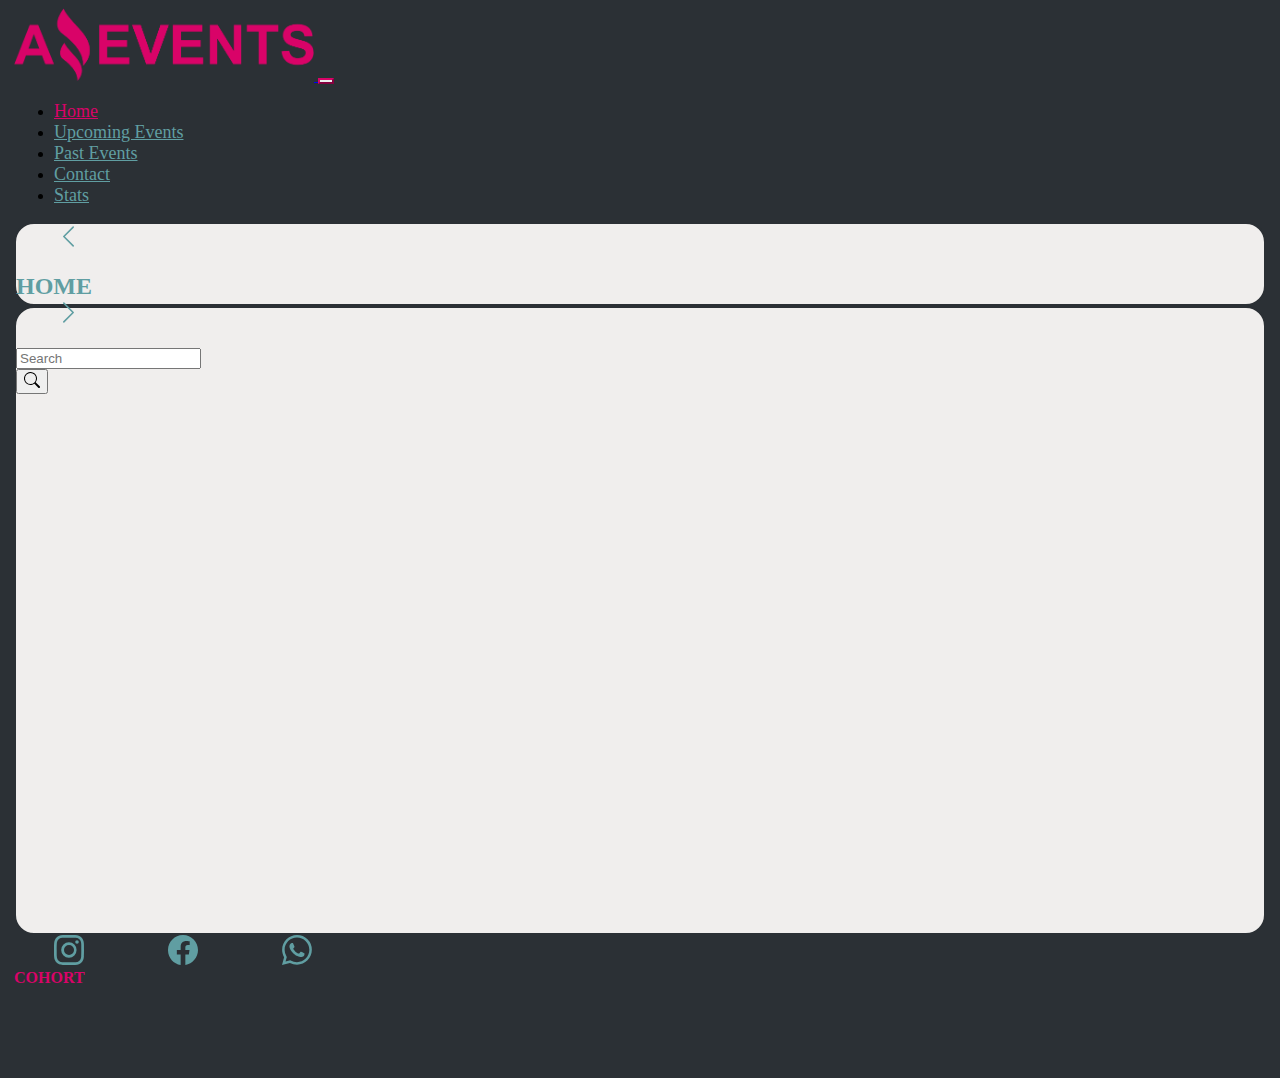
<file: index.html>
<!DOCTYPE html>
<html lang="en">
<head>
    <meta charset="UTF-8">
    <meta http-equiv="X-UA-Compatible" content="IE=edge">
    <meta name="viewport" content="width=device-width, initial-scale=1.0">
    <link rel="icon" type="image/x-icon" href="./assets/Logo_favicon.png">

    <link href="https://cdn.jsdelivr.net/npm/bootstrap@5.3.0-alpha1/dist/css/bootstrap.min.css" rel="stylesheet" integrity="sha384-GLhlTQ8iRABdZLl6O3oVMWSktQOp6b7In1Zl3/Jr59b6EGGoI1aFkw7cmDA6j6gD" crossorigin="anonymous">
    <link rel="stylesheet" href="./assets/style.css"> 
    <title>Amazing Events | Home</title>
</head>
<body>
    <header>
          <nav class="navbar navbar-expand-lg bg-body-tertiary navbar bg-dark " data-bs-theme="dark">
            <div class="container-fluid">
              <a class="navbar-brand" href="#">
                <img src="./assets/Logo_Amazing_Events.png" alt="logo amazing events" width="300"  class="d-inline-block align-text-top">
              </a>
              <button class="navbar-toggler" type="button" data-bs-toggle="collapse" data-bs-target="#navbarNav" aria-controls="navbarNav" aria-expanded="false" aria-label="Toggle navigation">
                <span class="navbar-toggler-icon"></span>
              </button>
              <div class="collapse navbar-collapse" id="navbarNav">
                <ul class="navbar-nav ms-auto text-end">
                  <li class="nav-item">
                    <a class="nav-link active" aria-current="page" href="#">Home</a>
                  </li>
                  <li class="nav-item">
                    <a class="nav-link" href="./upcomingevents.html">Upcoming Events</a>
                  </li>
                  <li class="nav-item">
                    <a class="nav-link" href="./pastevents.html">Past Events</a>
                  </li>
                  <li class="nav-item">
                    <a class="nav-link" href="./contact.html">Contact</a>
                  </li>
                  <li class="nav-item">
                    <a class="nav-link" href="./stats.html">Stats</a>
                  </li>
                </ul>
              </div> 
            </div>
          </nav>
          <div class="banner d-flex justify-content-between  align-items-center">
            <a class="flechas" href="./stats.html">
              <svg xmlns="http://www.w3.org/2000/svg" width="25" height="25" fill="currentColor" class="bi bi-chevron-left" viewBox="0 0 16 16">
                <path fill-rule="evenodd" d="M11.354 1.646a.5.5 0 0 1 0 .708L5.707 8l5.647 5.646a.5.5 0 0 1-.708.708l-6-6a.5.5 0 0 1 0-.708l6-6a.5.5 0 0 1 .708 0z"/>
              </svg>
            </a>
              <h2 class="text-center">HOME</h2>
            <a class="flechas" href="./upcomingevents.html">
              <svg xmlns="http://www.w3.org/2000/svg" width="25" height="25" fill="currentColor" class="bi bi-chevron-right" viewBox="0 0 16 16">
                <path fill-rule="evenodd" d="M4.646 1.646a.5.5 0 0 1 .708 0l6 6a.5.5 0 0 1 0 .708l-6 6a.5.5 0 0 1-.708-.708L10.293 8 4.646 2.354a.5.5 0 0 1 0-.708z"/>
              </svg>
            </a>
          </div>  
    </header>
    <main>
      <div class="principal container-fluid">
        <form  class=" d-flex justify-content-center align-items-center flex-wrap" action="#" id="botonSearch">
          <div class="contenedorCheckbox">

          </div>
          
          <div>
            <label for="search" class="visually-hidden"></label>
            <input type="text" class="form-control" id="search" placeholder="Search">
          </div>
          <div>
            <button  type="submit" class="btn btn-primary ms-2" >
              <svg xmlns="http://www.w3.org/2000/svg" width="16" height="16" fill="currentColor" class="bi bi-search" viewBox="0 0 16 16">
                <path d="M11.742 10.344a6.5 6.5 0 1 0-1.397 1.398h-.001c.03.04.062.078.098.115l3.85 3.85a1 1 0 0 0 1.415-1.414l-3.85-3.85a1.007 1.007 0 0 0-.115-.1zM12 6.5a5.5 5.5 0 1 1-11 0 5.5 5.5 0 0 1 11 0z"/>
              </svg>
            </button>
          </div>
        </form>
        <div class=" d-flex justify-content-center flex-wrap eventsCards">
 
        </div>
       
      </div>

    </main>
    <footer class="container-fluid ">
        <div class="row footerrow">
            <div class="col-md-6 col-sm-12 d-flex align-items-center justify-content-center">
                <svg xmlns="http://www.w3.org/2000/svg" width="30" height="30" fill="#609EA2" class="bi bi-instagram" viewBox="0 0 16 16" >
                    <path d="M8 0C5.829 0 5.556.01 4.703.048 3.85.088 3.269.222 2.76.42a3.917 3.917 0 0 0-1.417.923A3.927 3.927 0 0 0 .42 2.76C.222 3.268.087 3.85.048 4.7.01 5.555 0 5.827 0 8.001c0 2.172.01 2.444.048 3.297.04.852.174 1.433.372 1.942.205.526.478.972.923 1.417.444.445.89.719 1.416.923.51.198 1.09.333 1.942.372C5.555 15.99 5.827 16 8 16s2.444-.01 3.298-.048c.851-.04 1.434-.174 1.943-.372a3.916 3.916 0 0 0 1.416-.923c.445-.445.718-.891.923-1.417.197-.509.332-1.09.372-1.942C15.99 10.445 16 10.173 16 8s-.01-2.445-.048-3.299c-.04-.851-.175-1.433-.372-1.941a3.926 3.926 0 0 0-.923-1.417A3.911 3.911 0 0 0 13.24.42c-.51-.198-1.092-.333-1.943-.372C10.443.01 10.172 0 7.998 0h.003zm-.717 1.442h.718c2.136 0 2.389.007 3.232.046.78.035 1.204.166 1.486.275.373.145.64.319.92.599.28.28.453.546.598.92.11.281.24.705.275 1.485.039.843.047 1.096.047 3.231s-.008 2.389-.047 3.232c-.035.78-.166 1.203-.275 1.485a2.47 2.47 0 0 1-.599.919c-.28.28-.546.453-.92.598-.28.11-.704.24-1.485.276-.843.038-1.096.047-3.232.047s-2.39-.009-3.233-.047c-.78-.036-1.203-.166-1.485-.276a2.478 2.478 0 0 1-.92-.598 2.48 2.48 0 0 1-.6-.92c-.109-.281-.24-.705-.275-1.485-.038-.843-.046-1.096-.046-3.233 0-2.136.008-2.388.046-3.231.036-.78.166-1.204.276-1.486.145-.373.319-.64.599-.92.28-.28.546-.453.92-.598.282-.11.705-.24 1.485-.276.738-.034 1.024-.044 2.515-.045v.002zm4.988 1.328a.96.96 0 1 0 0 1.92.96.96 0 0 0 0-1.92zm-4.27 1.122a4.109 4.109 0 1 0 0 8.217 4.109 4.109 0 0 0 0-8.217zm0 1.441a2.667 2.667 0 1 1 0 5.334 2.667 2.667 0 0 1 0-5.334z"/>
                </svg>
                <svg xmlns="http://www.w3.org/2000/svg" width="30" height="30" fill="#609EA2" class="bi bi-facebook" viewBox="0 0 16 16">
                    <path d="M16 8.049c0-4.446-3.582-8.05-8-8.05C3.58 0-.002 3.603-.002 8.05c0 4.017 2.926 7.347 6.75 7.951v-5.625h-2.03V8.05H6.75V6.275c0-2.017 1.195-3.131 3.022-3.131.876 0 1.791.157 1.791.157v1.98h-1.009c-.993 0-1.303.621-1.303 1.258v1.51h2.218l-.354 2.326H9.25V16c3.824-.604 6.75-3.934 6.75-7.951z"/>
                </svg>
                <svg xmlns="http://www.w3.org/2000/svg" width="30" height="30" fill="#609EA2" class="bi bi-whatsapp" viewBox="0 0 16 16">
                    <path d="M13.601 2.326A7.854 7.854 0 0 0 7.994 0C3.627 0 .068 3.558.064 7.926c0 1.399.366 2.76 1.057 3.965L0 16l4.204-1.102a7.933 7.933 0 0 0 3.79.965h.004c4.368 0 7.926-3.558 7.93-7.93A7.898 7.898 0 0 0 13.6 2.326zM7.994 14.521a6.573 6.573 0 0 1-3.356-.92l-.24-.144-2.494.654.666-2.433-.156-.251a6.56 6.56 0 0 1-1.007-3.505c0-3.626 2.957-6.584 6.591-6.584a6.56 6.56 0 0 1 4.66 1.931 6.557 6.557 0 0 1 1.928 4.66c-.004 3.639-2.961 6.592-6.592 6.592zm3.615-4.934c-.197-.099-1.17-.578-1.353-.646-.182-.065-.315-.099-.445.099-.133.197-.513.646-.627.775-.114.133-.232.148-.43.05-.197-.1-.836-.308-1.592-.985-.59-.525-.985-1.175-1.103-1.372-.114-.198-.011-.304.088-.403.087-.088.197-.232.296-.346.1-.114.133-.198.198-.33.065-.134.034-.248-.015-.347-.05-.099-.445-1.076-.612-1.47-.16-.389-.323-.335-.445-.34-.114-.007-.247-.007-.38-.007a.729.729 0 0 0-.529.247c-.182.198-.691.677-.691 1.654 0 .977.71 1.916.81 2.049.098.133 1.394 2.132 3.383 2.992.47.205.84.326 1.129.418.475.152.904.129 1.246.08.38-.058 1.171-.48 1.338-.943.164-.464.164-.86.114-.943-.049-.084-.182-.133-.38-.232z"/>
                </svg>
            </div>
            <div class="col-md-6 col-sm-12 d-flex align-items-center justify-content-center">
                <h4>COHORT</h4>
            </div>
        </div>
       
    </footer>
    


    <script src="./assets/js/data.js"></script>
    <script src="./assets/js/main.js"></script>
    <script src="https://cdn.jsdelivr.net/npm/bootstrap@5.3.0-alpha1/dist/js/bootstrap.bundle.min.js" integrity="sha384-w76AqPfDkMBDXo30jS1Sgez6pr3x5MlQ1ZAGC+nuZB+EYdgRZgiwxhTBTkF7CXvN" crossorigin="anonymous"></script>
</body>
</html>
</file>
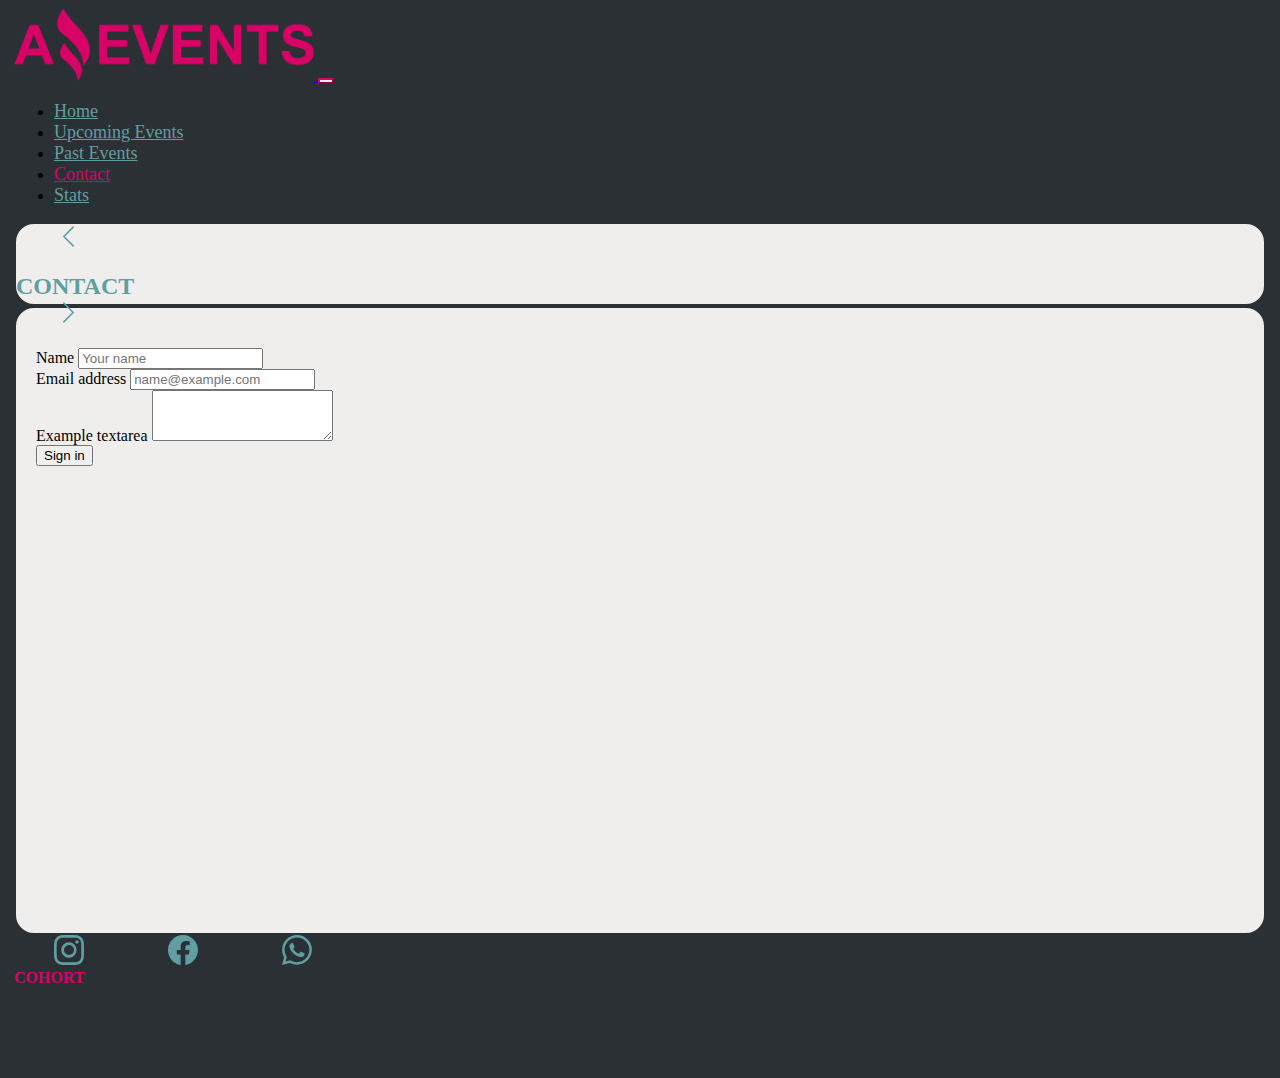
<file: contact.html>
<!DOCTYPE html>
<html lang="en">
<head>
    <meta charset="UTF-8">
    <meta http-equiv="X-UA-Compatible" content="IE=edge">
    <meta name="viewport" content="width=device-width, initial-scale=1.0">
    <link rel="icon" type="image/x-icon" href="./assets/Logo_favicon.png">

    <link href="https://cdn.jsdelivr.net/npm/bootstrap@5.3.0-alpha1/dist/css/bootstrap.min.css" rel="stylesheet" integrity="sha384-GLhlTQ8iRABdZLl6O3oVMWSktQOp6b7In1Zl3/Jr59b6EGGoI1aFkw7cmDA6j6gD" crossorigin="anonymous">
    <link rel="stylesheet" href="./assets/style.css"> 
    <title>Amazing Events | Contact</title>
</head>
<body>
    <header>
          <nav class="navbar navbar-expand-lg bg-body-tertiary navbar bg-dark " data-bs-theme="dark">
            <div class="container-fluid">
              <a class="navbar-brand" href="#">
                <img src="./assets/Logo_Amazing_Events.png" alt="logo amazing events" width="300"  class="d-inline-block align-text-top">
              </a>
              <button class="navbar-toggler" type="button" data-bs-toggle="collapse" data-bs-target="#navbarNav" aria-controls="navbarNav" aria-expanded="false" aria-label="Toggle navigation">
                <span class="navbar-toggler-icon"></span>
              </button>
              <div class="collapse navbar-collapse" id="navbarNav">
                <ul class="navbar-nav ms-auto text-end">
                  <li class="nav-item">
                    <a class="nav-link"  href="./index.html">Home</a>
                  </li>
                  <li class="nav-item">
                    <a class="nav-link" href="./upcomingevents.html">Upcoming Events</a>
                  </li>
                  <li class="nav-item">
                    <a class="nav-link" href="./pastevents.html">Past Events</a>
                  </li>
                  <li class="nav-item">
                    <a class="nav-link active" aria-current="page" href="#">Contact</a>
                  </li>
                  <li class="nav-item">
                    <a class="nav-link" href="./stats.html">Stats</a>
                  </li>
                </ul>
              </div> 
            </div>
          </nav>
          <div class="banner d-flex justify-content-between  align-items-center">
            <a class="flechas" href="./pastevents.html">
              <svg xmlns="http://www.w3.org/2000/svg" width="25" height="25" fill="currentColor" class="bi bi-chevron-left" viewBox="0 0 16 16">
                <path fill-rule="evenodd" d="M11.354 1.646a.5.5 0 0 1 0 .708L5.707 8l5.647 5.646a.5.5 0 0 1-.708.708l-6-6a.5.5 0 0 1 0-.708l6-6a.5.5 0 0 1 .708 0z"/>
              </svg>
            </a>
              <h2 class="text-center">CONTACT</h2>
            <a class="flechas" href="./stats.html">
              <svg xmlns="http://www.w3.org/2000/svg" width="25" height="25" fill="currentColor" class="bi bi-chevron-right" viewBox="0 0 16 16">
                <path fill-rule="evenodd" d="M4.646 1.646a.5.5 0 0 1 .708 0l6 6a.5.5 0 0 1 0 .708l-6 6a.5.5 0 0 1-.708-.708L10.293 8 4.646 2.354a.5.5 0 0 1 0-.708z"/>
              </svg>
            </a>
          </div>  
    </header>
    <main>
        <div class="principal container-fluid d-flex justify-content-center align-items-start">
            <form class="row g-3 contactform">
                <div>
                    <label for="exampleFormControlInput1" class="form-label">Name</label>
                    <input type="text" class="form-control" id="exampleFormControlInput1" placeholder="Your name">
                </div>
                <div>
                    <label for="exampleFormControlInput2" class="form-label">Email address</label>
                    <input type="email" class="form-control" id="exampleFormControlInput2" placeholder="name@example.com">
                </div>
                <div>
                    <label for="exampleFormControlTextarea1" class="form-label">Example textarea</label>
                    <textarea class="form-control" id="exampleFormControlTextarea1" rows="3"></textarea>
                </div>
                <div class="col-12">
                  <button type="submit" class="btn btn-primary">Sign in</button>
                </div>
            </form>
        </div>
    </main>
    <footer class="container-fluid ">
        <div class="row footerrow">
            <div class="col-md-6 col-sm-12 d-flex align-items-center justify-content-center">
                <svg xmlns="http://www.w3.org/2000/svg" width="30" height="30" fill="#609EA2" class="bi bi-instagram" viewBox="0 0 16 16" >
                    <path d="M8 0C5.829 0 5.556.01 4.703.048 3.85.088 3.269.222 2.76.42a3.917 3.917 0 0 0-1.417.923A3.927 3.927 0 0 0 .42 2.76C.222 3.268.087 3.85.048 4.7.01 5.555 0 5.827 0 8.001c0 2.172.01 2.444.048 3.297.04.852.174 1.433.372 1.942.205.526.478.972.923 1.417.444.445.89.719 1.416.923.51.198 1.09.333 1.942.372C5.555 15.99 5.827 16 8 16s2.444-.01 3.298-.048c.851-.04 1.434-.174 1.943-.372a3.916 3.916 0 0 0 1.416-.923c.445-.445.718-.891.923-1.417.197-.509.332-1.09.372-1.942C15.99 10.445 16 10.173 16 8s-.01-2.445-.048-3.299c-.04-.851-.175-1.433-.372-1.941a3.926 3.926 0 0 0-.923-1.417A3.911 3.911 0 0 0 13.24.42c-.51-.198-1.092-.333-1.943-.372C10.443.01 10.172 0 7.998 0h.003zm-.717 1.442h.718c2.136 0 2.389.007 3.232.046.78.035 1.204.166 1.486.275.373.145.64.319.92.599.28.28.453.546.598.92.11.281.24.705.275 1.485.039.843.047 1.096.047 3.231s-.008 2.389-.047 3.232c-.035.78-.166 1.203-.275 1.485a2.47 2.47 0 0 1-.599.919c-.28.28-.546.453-.92.598-.28.11-.704.24-1.485.276-.843.038-1.096.047-3.232.047s-2.39-.009-3.233-.047c-.78-.036-1.203-.166-1.485-.276a2.478 2.478 0 0 1-.92-.598 2.48 2.48 0 0 1-.6-.92c-.109-.281-.24-.705-.275-1.485-.038-.843-.046-1.096-.046-3.233 0-2.136.008-2.388.046-3.231.036-.78.166-1.204.276-1.486.145-.373.319-.64.599-.92.28-.28.546-.453.92-.598.282-.11.705-.24 1.485-.276.738-.034 1.024-.044 2.515-.045v.002zm4.988 1.328a.96.96 0 1 0 0 1.92.96.96 0 0 0 0-1.92zm-4.27 1.122a4.109 4.109 0 1 0 0 8.217 4.109 4.109 0 0 0 0-8.217zm0 1.441a2.667 2.667 0 1 1 0 5.334 2.667 2.667 0 0 1 0-5.334z"/>
                </svg>
                <svg xmlns="http://www.w3.org/2000/svg" width="30" height="30" fill="#609EA2" class="bi bi-facebook" viewBox="0 0 16 16">
                    <path d="M16 8.049c0-4.446-3.582-8.05-8-8.05C3.58 0-.002 3.603-.002 8.05c0 4.017 2.926 7.347 6.75 7.951v-5.625h-2.03V8.05H6.75V6.275c0-2.017 1.195-3.131 3.022-3.131.876 0 1.791.157 1.791.157v1.98h-1.009c-.993 0-1.303.621-1.303 1.258v1.51h2.218l-.354 2.326H9.25V16c3.824-.604 6.75-3.934 6.75-7.951z"/>
                </svg>
                <svg xmlns="http://www.w3.org/2000/svg" width="30" height="30" fill="#609EA2" class="bi bi-whatsapp" viewBox="0 0 16 16">
                    <path d="M13.601 2.326A7.854 7.854 0 0 0 7.994 0C3.627 0 .068 3.558.064 7.926c0 1.399.366 2.76 1.057 3.965L0 16l4.204-1.102a7.933 7.933 0 0 0 3.79.965h.004c4.368 0 7.926-3.558 7.93-7.93A7.898 7.898 0 0 0 13.6 2.326zM7.994 14.521a6.573 6.573 0 0 1-3.356-.92l-.24-.144-2.494.654.666-2.433-.156-.251a6.56 6.56 0 0 1-1.007-3.505c0-3.626 2.957-6.584 6.591-6.584a6.56 6.56 0 0 1 4.66 1.931 6.557 6.557 0 0 1 1.928 4.66c-.004 3.639-2.961 6.592-6.592 6.592zm3.615-4.934c-.197-.099-1.17-.578-1.353-.646-.182-.065-.315-.099-.445.099-.133.197-.513.646-.627.775-.114.133-.232.148-.43.05-.197-.1-.836-.308-1.592-.985-.59-.525-.985-1.175-1.103-1.372-.114-.198-.011-.304.088-.403.087-.088.197-.232.296-.346.1-.114.133-.198.198-.33.065-.134.034-.248-.015-.347-.05-.099-.445-1.076-.612-1.47-.16-.389-.323-.335-.445-.34-.114-.007-.247-.007-.38-.007a.729.729 0 0 0-.529.247c-.182.198-.691.677-.691 1.654 0 .977.71 1.916.81 2.049.098.133 1.394 2.132 3.383 2.992.47.205.84.326 1.129.418.475.152.904.129 1.246.08.38-.058 1.171-.48 1.338-.943.164-.464.164-.86.114-.943-.049-.084-.182-.133-.38-.232z"/>
                </svg>
            </div>
            <div class="col-md-6 col-sm-12 d-flex align-items-center justify-content-center">
                <h4>COHORT</h4>
            </div>
        </div>
       
    </footer>
    



    <script src="https://cdn.jsdelivr.net/npm/bootstrap@5.3.0-alpha1/dist/js/bootstrap.bundle.min.js" integrity="sha384-w76AqPfDkMBDXo30jS1Sgez6pr3x5MlQ1ZAGC+nuZB+EYdgRZgiwxhTBTkF7CXvN" crossorigin="anonymous"></script>
</body>
</html>
</file>
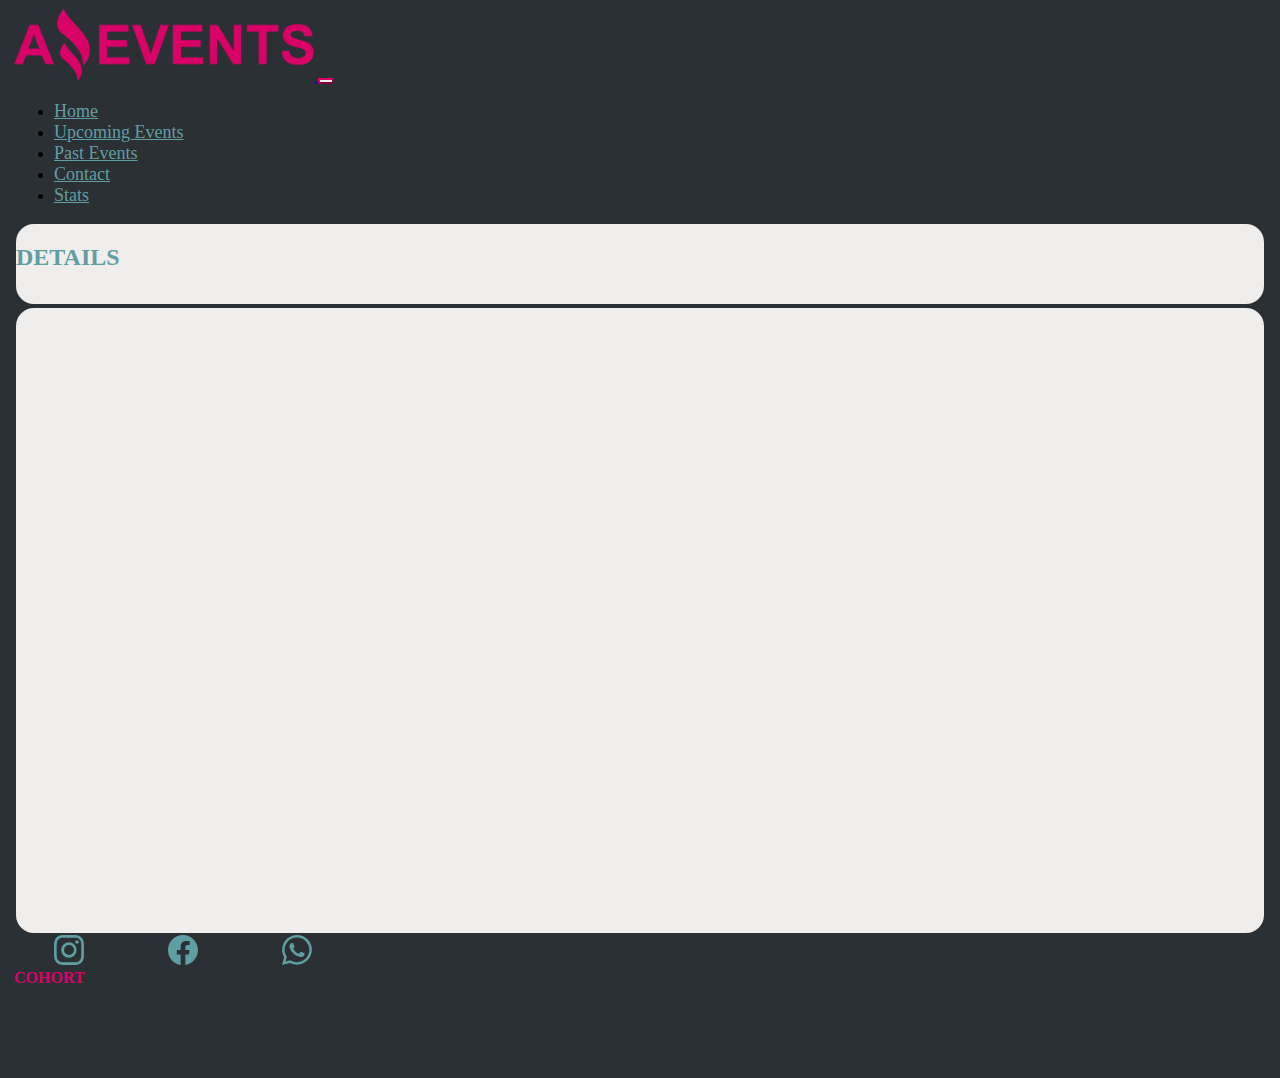
<file: details.html>
<!DOCTYPE html>
<html lang="en">
<head>
    <meta charset="UTF-8">
    <meta http-equiv="X-UA-Compatible" content="IE=edge">
    <meta name="viewport" content="width=device-width, initial-scale=1.0">
    <link rel="icon" type="image/x-icon" href="./assets/Logo_favicon.png">

    <link href="https://cdn.jsdelivr.net/npm/bootstrap@5.3.0-alpha1/dist/css/bootstrap.min.css" rel="stylesheet" integrity="sha384-GLhlTQ8iRABdZLl6O3oVMWSktQOp6b7In1Zl3/Jr59b6EGGoI1aFkw7cmDA6j6gD" crossorigin="anonymous">
    <link rel="stylesheet" href="./assets/style.css"> 
    <title>Amazing Events | Details</title>
</head>
<body>
    <header>
          <nav class="navbar navbar-expand-lg bg-body-tertiary navbar bg-dark " data-bs-theme="dark">
            <div class="container-fluid">
              <a class="navbar-brand" href="#">
                <img src="./assets/Logo_Amazing_Events.png" alt="logo amazing events" width="300"  class="d-inline-block align-text-top">
              </a>
              <button class="navbar-toggler" type="button" data-bs-toggle="collapse" data-bs-target="#navbarNav" aria-controls="navbarNav" aria-expanded="false" aria-label="Toggle navigation">
                <span class="navbar-toggler-icon"></span>
              </button>
              <div class="collapse navbar-collapse" id="navbarNav">
                <ul class="navbar-nav ms-auto text-end">
                  <li class="nav-item">
                    <a class="nav-link"  href="./index.html">Home</a>
                  </li>
                  <li class="nav-item">
                    <a class="nav-link" href="./upcomingevents.html">Upcoming Events</a>
                  </li>
                  <li class="nav-item">
                    <a class="nav-link" href="./pastevents.html">Past Events</a>
                  </li>
                  <li class="nav-item">
                    <a class="nav-link" href="./contact.html">Contact</a>
                  </li>
                  <li class="nav-item">
                    <a class="nav-link" href="./stats.html">Stats</a>
                  </li>
                </ul>
              </div> 
            </div>
          </nav>
          <div class="banner d-flex align-items-center justify-content-center">
              <h2>DETAILS</h2>
          </div>  
    </header>
    <main>
      <div class="principal container-fluid">
        <div class="d-flex justify-content-center cardDetails">
         
        </div>
        
      </div>
    </main>
    <footer class="container-fluid ">
        <div class="row footerrow">
            <div class="col-md-6 col-sm-12 d-flex align-items-center justify-content-center">
                <svg xmlns="http://www.w3.org/2000/svg" width="30" height="30" fill="#609EA2" class="bi bi-instagram" viewBox="0 0 16 16" >
                    <path d="M8 0C5.829 0 5.556.01 4.703.048 3.85.088 3.269.222 2.76.42a3.917 3.917 0 0 0-1.417.923A3.927 3.927 0 0 0 .42 2.76C.222 3.268.087 3.85.048 4.7.01 5.555 0 5.827 0 8.001c0 2.172.01 2.444.048 3.297.04.852.174 1.433.372 1.942.205.526.478.972.923 1.417.444.445.89.719 1.416.923.51.198 1.09.333 1.942.372C5.555 15.99 5.827 16 8 16s2.444-.01 3.298-.048c.851-.04 1.434-.174 1.943-.372a3.916 3.916 0 0 0 1.416-.923c.445-.445.718-.891.923-1.417.197-.509.332-1.09.372-1.942C15.99 10.445 16 10.173 16 8s-.01-2.445-.048-3.299c-.04-.851-.175-1.433-.372-1.941a3.926 3.926 0 0 0-.923-1.417A3.911 3.911 0 0 0 13.24.42c-.51-.198-1.092-.333-1.943-.372C10.443.01 10.172 0 7.998 0h.003zm-.717 1.442h.718c2.136 0 2.389.007 3.232.046.78.035 1.204.166 1.486.275.373.145.64.319.92.599.28.28.453.546.598.92.11.281.24.705.275 1.485.039.843.047 1.096.047 3.231s-.008 2.389-.047 3.232c-.035.78-.166 1.203-.275 1.485a2.47 2.47 0 0 1-.599.919c-.28.28-.546.453-.92.598-.28.11-.704.24-1.485.276-.843.038-1.096.047-3.232.047s-2.39-.009-3.233-.047c-.78-.036-1.203-.166-1.485-.276a2.478 2.478 0 0 1-.92-.598 2.48 2.48 0 0 1-.6-.92c-.109-.281-.24-.705-.275-1.485-.038-.843-.046-1.096-.046-3.233 0-2.136.008-2.388.046-3.231.036-.78.166-1.204.276-1.486.145-.373.319-.64.599-.92.28-.28.546-.453.92-.598.282-.11.705-.24 1.485-.276.738-.034 1.024-.044 2.515-.045v.002zm4.988 1.328a.96.96 0 1 0 0 1.92.96.96 0 0 0 0-1.92zm-4.27 1.122a4.109 4.109 0 1 0 0 8.217 4.109 4.109 0 0 0 0-8.217zm0 1.441a2.667 2.667 0 1 1 0 5.334 2.667 2.667 0 0 1 0-5.334z"/>
                </svg>
                <svg xmlns="http://www.w3.org/2000/svg" width="30" height="30" fill="#609EA2" class="bi bi-facebook" viewBox="0 0 16 16">
                    <path d="M16 8.049c0-4.446-3.582-8.05-8-8.05C3.58 0-.002 3.603-.002 8.05c0 4.017 2.926 7.347 6.75 7.951v-5.625h-2.03V8.05H6.75V6.275c0-2.017 1.195-3.131 3.022-3.131.876 0 1.791.157 1.791.157v1.98h-1.009c-.993 0-1.303.621-1.303 1.258v1.51h2.218l-.354 2.326H9.25V16c3.824-.604 6.75-3.934 6.75-7.951z"/>
                </svg>
                <svg xmlns="http://www.w3.org/2000/svg" width="30" height="30" fill="#609EA2" class="bi bi-whatsapp" viewBox="0 0 16 16">
                    <path d="M13.601 2.326A7.854 7.854 0 0 0 7.994 0C3.627 0 .068 3.558.064 7.926c0 1.399.366 2.76 1.057 3.965L0 16l4.204-1.102a7.933 7.933 0 0 0 3.79.965h.004c4.368 0 7.926-3.558 7.93-7.93A7.898 7.898 0 0 0 13.6 2.326zM7.994 14.521a6.573 6.573 0 0 1-3.356-.92l-.24-.144-2.494.654.666-2.433-.156-.251a6.56 6.56 0 0 1-1.007-3.505c0-3.626 2.957-6.584 6.591-6.584a6.56 6.56 0 0 1 4.66 1.931 6.557 6.557 0 0 1 1.928 4.66c-.004 3.639-2.961 6.592-6.592 6.592zm3.615-4.934c-.197-.099-1.17-.578-1.353-.646-.182-.065-.315-.099-.445.099-.133.197-.513.646-.627.775-.114.133-.232.148-.43.05-.197-.1-.836-.308-1.592-.985-.59-.525-.985-1.175-1.103-1.372-.114-.198-.011-.304.088-.403.087-.088.197-.232.296-.346.1-.114.133-.198.198-.33.065-.134.034-.248-.015-.347-.05-.099-.445-1.076-.612-1.47-.16-.389-.323-.335-.445-.34-.114-.007-.247-.007-.38-.007a.729.729 0 0 0-.529.247c-.182.198-.691.677-.691 1.654 0 .977.71 1.916.81 2.049.098.133 1.394 2.132 3.383 2.992.47.205.84.326 1.129.418.475.152.904.129 1.246.08.38-.058 1.171-.48 1.338-.943.164-.464.164-.86.114-.943-.049-.084-.182-.133-.38-.232z"/>
                </svg>
            </div>
            <div class="col-md-6 col-sm-12 d-flex align-items-center justify-content-center">
                <h4>COHORT</h4>
            </div>
        </div>
       
    </footer>
    


    <script src="./assets/js/data.js"></script>
    <script src="./assets/js/details.js"></script>
    <script src="https://cdn.jsdelivr.net/npm/bootstrap@5.3.0-alpha1/dist/js/bootstrap.bundle.min.js" integrity="sha384-w76AqPfDkMBDXo30jS1Sgez6pr3x5MlQ1ZAGC+nuZB+EYdgRZgiwxhTBTkF7CXvN" crossorigin="anonymous"></script>
</body>
</html>
</file>
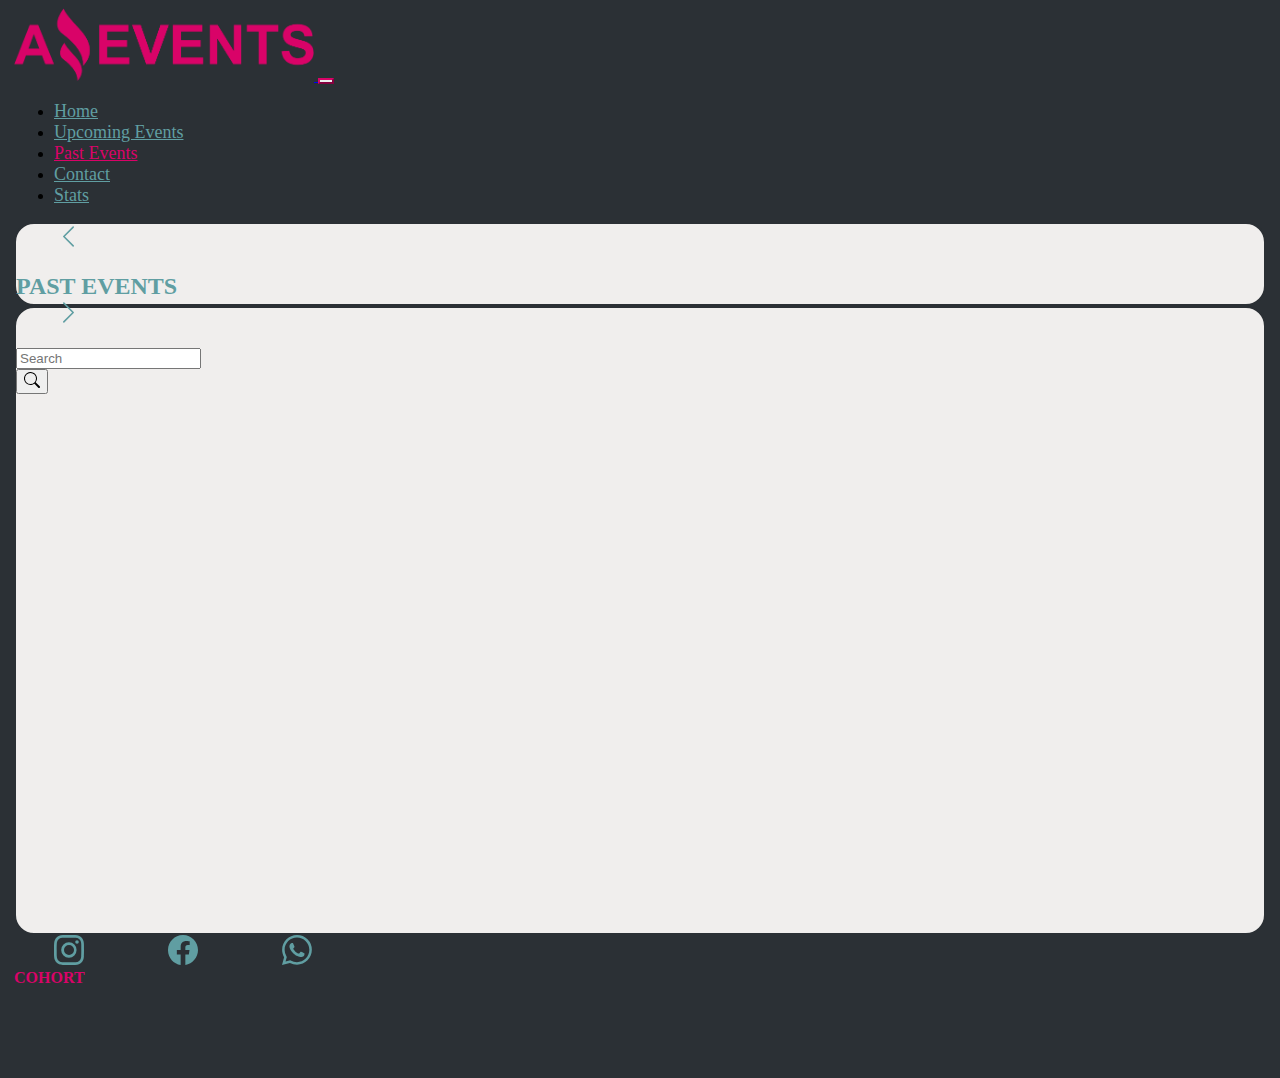
<file: pastevents.html>
<!DOCTYPE html>
<html lang="en">
<head>
    <meta charset="UTF-8">
    <meta http-equiv="X-UA-Compatible" content="IE=edge">
    <meta name="viewport" content="width=device-width, initial-scale=1.0">
    <link rel="icon" type="image/x-icon" href="./assets/Logo_favicon.png">

    <link href="https://cdn.jsdelivr.net/npm/bootstrap@5.3.0-alpha1/dist/css/bootstrap.min.css" rel="stylesheet" integrity="sha384-GLhlTQ8iRABdZLl6O3oVMWSktQOp6b7In1Zl3/Jr59b6EGGoI1aFkw7cmDA6j6gD" crossorigin="anonymous">
    <link rel="stylesheet" href="./assets/style.css"> 
    <title>Amazing Events | Past Events</title>
</head>
<body>
    <header>
          <nav class="navbar navbar-expand-lg bg-body-tertiary navbar bg-dark " data-bs-theme="dark">
            <div class="container-fluid">
              <a class="navbar-brand" href="#">
                <img src="./assets/Logo_Amazing_Events.png" alt="logo amazing events" width="300"  class="d-inline-block align-text-top">
              </a>
              <button class="navbar-toggler" type="button" data-bs-toggle="collapse" data-bs-target="#navbarNav" aria-controls="navbarNav" aria-expanded="false" aria-label="Toggle navigation">
                <span class="navbar-toggler-icon"></span>
              </button>
              <div class="collapse navbar-collapse" id="navbarNav">
                <ul class="navbar-nav ms-auto text-end">
                  <li class="nav-item">
                    <a class="nav-link" href="./index.html">Home</a>
                  </li>
                  <li class="nav-item">
                    <a class="nav-link" href="./upcomingevents.html">Upcoming Events</a>
                  </li>
                  <li class="nav-item">
                    <a class="nav-link active"  aria-current="page" href="#">Past Events</a>
                  </li>
                  <li class="nav-item">
                    <a class="nav-link" href="./contact.html">Contact</a>
                  </li>
                  <li class="nav-item">
                    <a class="nav-link" href="./stats.html">Stats</a>
                  </li>
                </ul>
              </div> 
            </div>
          </nav>
          <div class="banner d-flex justify-content-between  align-items-center">
            <a class="flechas" href="./upcomingevents.html">
              <svg xmlns="http://www.w3.org/2000/svg" width="25" height="25" fill="currentColor" class="bi bi-chevron-left" viewBox="0 0 16 16">
                <path fill-rule="evenodd" d="M11.354 1.646a.5.5 0 0 1 0 .708L5.707 8l5.647 5.646a.5.5 0 0 1-.708.708l-6-6a.5.5 0 0 1 0-.708l6-6a.5.5 0 0 1 .708 0z"/>
              </svg>
            </a>
              <h2 class="text-center">PAST EVENTS</h2>
            <a class="flechas" href="./contact.html">
              <svg xmlns="http://www.w3.org/2000/svg" width="25" height="25" fill="currentColor" class="bi bi-chevron-right" viewBox="0 0 16 16">
                <path fill-rule="evenodd" d="M4.646 1.646a.5.5 0 0 1 .708 0l6 6a.5.5 0 0 1 0 .708l-6 6a.5.5 0 0 1-.708-.708L10.293 8 4.646 2.354a.5.5 0 0 1 0-.708z"/>
              </svg>
            </a>
          </div>  
    </header>
    <main>
      <div class="principal container-fluid">
        <form  class=" d-flex justify-content-center align-items-center flex-wrap" action="#" id="botonSearch">
          <div class="contenedorCheckbox">

          </div>
          
          <div>
            <label for="search" class="visually-hidden"></label>
            <input type="text" class="form-control" id="search" placeholder="Search">
          </div>
          <div>
            <button  type="submit" class="btn btn-primary ms-2" >
              <svg xmlns="http://www.w3.org/2000/svg" width="16" height="16" fill="currentColor" class="bi bi-search" viewBox="0 0 16 16">
                <path d="M11.742 10.344a6.5 6.5 0 1 0-1.397 1.398h-.001c.03.04.062.078.098.115l3.85 3.85a1 1 0 0 0 1.415-1.414l-3.85-3.85a1.007 1.007 0 0 0-.115-.1zM12 6.5a5.5 5.5 0 1 1-11 0 5.5 5.5 0 0 1 11 0z"/>
              </svg>
            </button>
          </div>
        </form>
        <div class=" d-flex justify-content-center flex-wrap eventsCards">
 
        </div>
       
      </div>

    </main>
    <footer class="container-fluid ">
        <div class="row footerrow">
            <div class="col-md-6 col-sm-12 d-flex align-items-center justify-content-center">
                <svg xmlns="http://www.w3.org/2000/svg" width="30" height="30" fill="#609EA2" class="bi bi-instagram" viewBox="0 0 16 16" >
                    <path d="M8 0C5.829 0 5.556.01 4.703.048 3.85.088 3.269.222 2.76.42a3.917 3.917 0 0 0-1.417.923A3.927 3.927 0 0 0 .42 2.76C.222 3.268.087 3.85.048 4.7.01 5.555 0 5.827 0 8.001c0 2.172.01 2.444.048 3.297.04.852.174 1.433.372 1.942.205.526.478.972.923 1.417.444.445.89.719 1.416.923.51.198 1.09.333 1.942.372C5.555 15.99 5.827 16 8 16s2.444-.01 3.298-.048c.851-.04 1.434-.174 1.943-.372a3.916 3.916 0 0 0 1.416-.923c.445-.445.718-.891.923-1.417.197-.509.332-1.09.372-1.942C15.99 10.445 16 10.173 16 8s-.01-2.445-.048-3.299c-.04-.851-.175-1.433-.372-1.941a3.926 3.926 0 0 0-.923-1.417A3.911 3.911 0 0 0 13.24.42c-.51-.198-1.092-.333-1.943-.372C10.443.01 10.172 0 7.998 0h.003zm-.717 1.442h.718c2.136 0 2.389.007 3.232.046.78.035 1.204.166 1.486.275.373.145.64.319.92.599.28.28.453.546.598.92.11.281.24.705.275 1.485.039.843.047 1.096.047 3.231s-.008 2.389-.047 3.232c-.035.78-.166 1.203-.275 1.485a2.47 2.47 0 0 1-.599.919c-.28.28-.546.453-.92.598-.28.11-.704.24-1.485.276-.843.038-1.096.047-3.232.047s-2.39-.009-3.233-.047c-.78-.036-1.203-.166-1.485-.276a2.478 2.478 0 0 1-.92-.598 2.48 2.48 0 0 1-.6-.92c-.109-.281-.24-.705-.275-1.485-.038-.843-.046-1.096-.046-3.233 0-2.136.008-2.388.046-3.231.036-.78.166-1.204.276-1.486.145-.373.319-.64.599-.92.28-.28.546-.453.92-.598.282-.11.705-.24 1.485-.276.738-.034 1.024-.044 2.515-.045v.002zm4.988 1.328a.96.96 0 1 0 0 1.92.96.96 0 0 0 0-1.92zm-4.27 1.122a4.109 4.109 0 1 0 0 8.217 4.109 4.109 0 0 0 0-8.217zm0 1.441a2.667 2.667 0 1 1 0 5.334 2.667 2.667 0 0 1 0-5.334z"/>
                </svg>
                <svg xmlns="http://www.w3.org/2000/svg" width="30" height="30" fill="#609EA2" class="bi bi-facebook" viewBox="0 0 16 16">
                    <path d="M16 8.049c0-4.446-3.582-8.05-8-8.05C3.58 0-.002 3.603-.002 8.05c0 4.017 2.926 7.347 6.75 7.951v-5.625h-2.03V8.05H6.75V6.275c0-2.017 1.195-3.131 3.022-3.131.876 0 1.791.157 1.791.157v1.98h-1.009c-.993 0-1.303.621-1.303 1.258v1.51h2.218l-.354 2.326H9.25V16c3.824-.604 6.75-3.934 6.75-7.951z"/>
                </svg>
                <svg xmlns="http://www.w3.org/2000/svg" width="30" height="30" fill="#609EA2" class="bi bi-whatsapp" viewBox="0 0 16 16">
                    <path d="M13.601 2.326A7.854 7.854 0 0 0 7.994 0C3.627 0 .068 3.558.064 7.926c0 1.399.366 2.76 1.057 3.965L0 16l4.204-1.102a7.933 7.933 0 0 0 3.79.965h.004c4.368 0 7.926-3.558 7.93-7.93A7.898 7.898 0 0 0 13.6 2.326zM7.994 14.521a6.573 6.573 0 0 1-3.356-.92l-.24-.144-2.494.654.666-2.433-.156-.251a6.56 6.56 0 0 1-1.007-3.505c0-3.626 2.957-6.584 6.591-6.584a6.56 6.56 0 0 1 4.66 1.931 6.557 6.557 0 0 1 1.928 4.66c-.004 3.639-2.961 6.592-6.592 6.592zm3.615-4.934c-.197-.099-1.17-.578-1.353-.646-.182-.065-.315-.099-.445.099-.133.197-.513.646-.627.775-.114.133-.232.148-.43.05-.197-.1-.836-.308-1.592-.985-.59-.525-.985-1.175-1.103-1.372-.114-.198-.011-.304.088-.403.087-.088.197-.232.296-.346.1-.114.133-.198.198-.33.065-.134.034-.248-.015-.347-.05-.099-.445-1.076-.612-1.47-.16-.389-.323-.335-.445-.34-.114-.007-.247-.007-.38-.007a.729.729 0 0 0-.529.247c-.182.198-.691.677-.691 1.654 0 .977.71 1.916.81 2.049.098.133 1.394 2.132 3.383 2.992.47.205.84.326 1.129.418.475.152.904.129 1.246.08.38-.058 1.171-.48 1.338-.943.164-.464.164-.86.114-.943-.049-.084-.182-.133-.38-.232z"/>
                </svg>
            </div>
            <div class="col-md-6 col-sm-12 d-flex align-items-center justify-content-center">
                <h4>COHORT</h4>
            </div>
        </div>
       
    </footer>

    <script src="./assets/js/data.js"></script>
    <script src="./assets/js/pastevents.js"></script>
    <script src="https://cdn.jsdelivr.net/npm/bootstrap@5.3.0-alpha1/dist/js/bootstrap.bundle.min.js" integrity="sha384-w76AqPfDkMBDXo30jS1Sgez6pr3x5MlQ1ZAGC+nuZB+EYdgRZgiwxhTBTkF7CXvN" crossorigin="anonymous"></script>
</body>
</html>
</file>
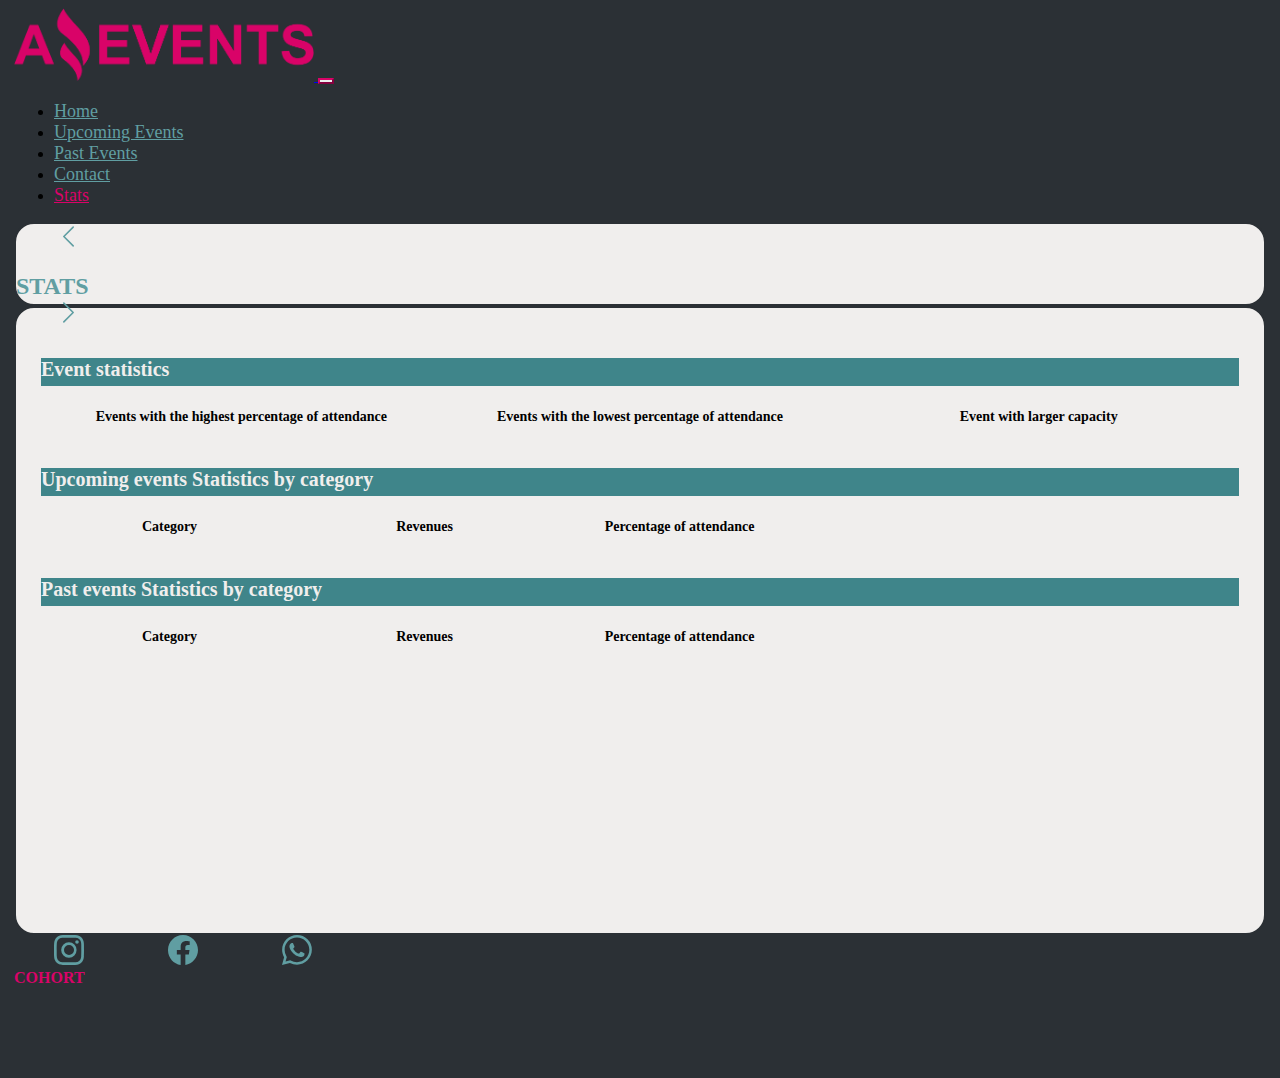
<file: stats.html>
<!DOCTYPE html>
<html lang="en">
<head>
    <meta charset="UTF-8">
    <meta http-equiv="X-UA-Compatible" content="IE=edge">
    <meta name="viewport" content="width=device-width, initial-scale=1.0">
    <link rel="icon" type="image/x-icon" href="./assets/Logo_favicon.png">

    <link href="https://cdn.jsdelivr.net/npm/bootstrap@5.3.0-alpha1/dist/css/bootstrap.min.css" rel="stylesheet" integrity="sha384-GLhlTQ8iRABdZLl6O3oVMWSktQOp6b7In1Zl3/Jr59b6EGGoI1aFkw7cmDA6j6gD" crossorigin="anonymous">
    <link rel="stylesheet" href="./assets/style.css"> 
    <title>Amazing Events | Stats</title>
</head>
<body>
    <header>
          <nav class="navbar navbar-expand-lg bg-body-tertiary navbar bg-dark " data-bs-theme="dark">
            <div class="container-fluid">
              <a class="navbar-brand" href="#">
                <img src="./assets/Logo_Amazing_Events.png" alt="logo amazing events" width="300"  class="d-inline-block align-text-top">
              </a>
              <button class="navbar-toggler" type="button" data-bs-toggle="collapse" data-bs-target="#navbarNav" aria-controls="navbarNav" aria-expanded="false" aria-label="Toggle navigation">
                <span class="navbar-toggler-icon"></span>
              </button>
              <div class="collapse navbar-collapse" id="navbarNav">
                <ul class="navbar-nav ms-auto text-end">
                  <li class="nav-item">
                    <a class="nav-link" href="./index.html">Home</a>
                  </li>
                  <li class="nav-item">
                    <a class="nav-link" href="./upcomingevents.html">Upcoming Events</a>
                  </li>
                  <li class="nav-item">
                    <a class="nav-link" href="./pastevents.html">Past Events</a>
                  </li>
                  <li class="nav-item">
                    <a class="nav-link" href="./contact.html">Contact</a>
                  </li>
                  <li class="nav-item">
                    <a class="nav-link active" aria-current="page" href="#">Stats</a>
                  </li>
                </ul>
              </div> 
            </div>
          </nav>
          <div class="banner d-flex justify-content-between  align-items-center">
            <a class="flechas" href="./contact.html">
              <svg xmlns="http://www.w3.org/2000/svg" width="25" height="25" fill="currentColor" class="bi bi-chevron-left" viewBox="0 0 16 16">
                <path fill-rule="evenodd" d="M11.354 1.646a.5.5 0 0 1 0 .708L5.707 8l5.647 5.646a.5.5 0 0 1-.708.708l-6-6a.5.5 0 0 1 0-.708l6-6a.5.5 0 0 1 .708 0z"/>
              </svg>
            </a>
              <h2 class="text-center">STATS</h2>
            <a class="flechas" href="./index.html">
              <svg xmlns="http://www.w3.org/2000/svg" width="25" height="25" fill="currentColor" class="bi bi-chevron-right" viewBox="0 0 16 16">
                <path fill-rule="evenodd" d="M4.646 1.646a.5.5 0 0 1 .708 0l6 6a.5.5 0 0 1 0 .708l-6 6a.5.5 0 0 1-.708-.708L10.293 8 4.646 2.354a.5.5 0 0 1 0-.708z"/>
              </svg>
            </a>
          </div>  
    </header>
    <main>
        <div class="principal container-fluid">
            <div class="tables">
                <h3>Event statistics</h3>
                <table class="table table-bordered border-dark-subtle">
                    <thead>
                      <tr>
                        <th scope="col">Events with the highest percentage of attendance</th>
                        <th scope="col">Events with the lowest percentage of attendance</th>
                        <th scope="col">Event with larger capacity</th>
                      </tr>
                    </thead>
                    <tbody id="eventStats">
                      
                    </tbody>
                  </table>
            </div>
            <div class="tables">
                <h3>Upcoming events Statistics by category</h3>
                <table class="table table-bordered border-dark-subtle">
                    <thead>
                      <tr>
                        <th scope="col">Category</th>
                        <th scope="col">Revenues</th>
                        <th scope="col">Percentage of attendance</th>
                      </tr>
                    </thead>
                    <tbody id="eventUpcoming">
                 
                    </tbody>
                  </table>
            </div>
            <div class="tables">
                <h3>Past events Statistics by category</h3>
                <table class="table table-bordered border-dark-subtle">
                    <thead>
                      <tr>
                        <th scope="col">Category</th>
                        <th scope="col">Revenues</th>
                        <th scope="col">Percentage of attendance</th>
                      </tr>
                    </thead>
                    <tbody id="eventPast">
              
                    </tbody>
                  </table>
            </div>
        </div>
    </main>
    <footer class="container-fluid ">
        <div class="row footerrow">
            <div class="col-md-6 col-sm-12 d-flex align-items-center justify-content-center">
                <svg xmlns="http://www.w3.org/2000/svg" width="30" height="30" fill="#609EA2" class="bi bi-instagram" viewBox="0 0 16 16" >
                    <path d="M8 0C5.829 0 5.556.01 4.703.048 3.85.088 3.269.222 2.76.42a3.917 3.917 0 0 0-1.417.923A3.927 3.927 0 0 0 .42 2.76C.222 3.268.087 3.85.048 4.7.01 5.555 0 5.827 0 8.001c0 2.172.01 2.444.048 3.297.04.852.174 1.433.372 1.942.205.526.478.972.923 1.417.444.445.89.719 1.416.923.51.198 1.09.333 1.942.372C5.555 15.99 5.827 16 8 16s2.444-.01 3.298-.048c.851-.04 1.434-.174 1.943-.372a3.916 3.916 0 0 0 1.416-.923c.445-.445.718-.891.923-1.417.197-.509.332-1.09.372-1.942C15.99 10.445 16 10.173 16 8s-.01-2.445-.048-3.299c-.04-.851-.175-1.433-.372-1.941a3.926 3.926 0 0 0-.923-1.417A3.911 3.911 0 0 0 13.24.42c-.51-.198-1.092-.333-1.943-.372C10.443.01 10.172 0 7.998 0h.003zm-.717 1.442h.718c2.136 0 2.389.007 3.232.046.78.035 1.204.166 1.486.275.373.145.64.319.92.599.28.28.453.546.598.92.11.281.24.705.275 1.485.039.843.047 1.096.047 3.231s-.008 2.389-.047 3.232c-.035.78-.166 1.203-.275 1.485a2.47 2.47 0 0 1-.599.919c-.28.28-.546.453-.92.598-.28.11-.704.24-1.485.276-.843.038-1.096.047-3.232.047s-2.39-.009-3.233-.047c-.78-.036-1.203-.166-1.485-.276a2.478 2.478 0 0 1-.92-.598 2.48 2.48 0 0 1-.6-.92c-.109-.281-.24-.705-.275-1.485-.038-.843-.046-1.096-.046-3.233 0-2.136.008-2.388.046-3.231.036-.78.166-1.204.276-1.486.145-.373.319-.64.599-.92.28-.28.546-.453.92-.598.282-.11.705-.24 1.485-.276.738-.034 1.024-.044 2.515-.045v.002zm4.988 1.328a.96.96 0 1 0 0 1.92.96.96 0 0 0 0-1.92zm-4.27 1.122a4.109 4.109 0 1 0 0 8.217 4.109 4.109 0 0 0 0-8.217zm0 1.441a2.667 2.667 0 1 1 0 5.334 2.667 2.667 0 0 1 0-5.334z"/>
                </svg>
                <svg xmlns="http://www.w3.org/2000/svg" width="30" height="30" fill="#609EA2" class="bi bi-facebook" viewBox="0 0 16 16">
                    <path d="M16 8.049c0-4.446-3.582-8.05-8-8.05C3.58 0-.002 3.603-.002 8.05c0 4.017 2.926 7.347 6.75 7.951v-5.625h-2.03V8.05H6.75V6.275c0-2.017 1.195-3.131 3.022-3.131.876 0 1.791.157 1.791.157v1.98h-1.009c-.993 0-1.303.621-1.303 1.258v1.51h2.218l-.354 2.326H9.25V16c3.824-.604 6.75-3.934 6.75-7.951z"/>
                </svg>
                <svg xmlns="http://www.w3.org/2000/svg" width="30" height="30" fill="#609EA2" class="bi bi-whatsapp" viewBox="0 0 16 16">
                    <path d="M13.601 2.326A7.854 7.854 0 0 0 7.994 0C3.627 0 .068 3.558.064 7.926c0 1.399.366 2.76 1.057 3.965L0 16l4.204-1.102a7.933 7.933 0 0 0 3.79.965h.004c4.368 0 7.926-3.558 7.93-7.93A7.898 7.898 0 0 0 13.6 2.326zM7.994 14.521a6.573 6.573 0 0 1-3.356-.92l-.24-.144-2.494.654.666-2.433-.156-.251a6.56 6.56 0 0 1-1.007-3.505c0-3.626 2.957-6.584 6.591-6.584a6.56 6.56 0 0 1 4.66 1.931 6.557 6.557 0 0 1 1.928 4.66c-.004 3.639-2.961 6.592-6.592 6.592zm3.615-4.934c-.197-.099-1.17-.578-1.353-.646-.182-.065-.315-.099-.445.099-.133.197-.513.646-.627.775-.114.133-.232.148-.43.05-.197-.1-.836-.308-1.592-.985-.59-.525-.985-1.175-1.103-1.372-.114-.198-.011-.304.088-.403.087-.088.197-.232.296-.346.1-.114.133-.198.198-.33.065-.134.034-.248-.015-.347-.05-.099-.445-1.076-.612-1.47-.16-.389-.323-.335-.445-.34-.114-.007-.247-.007-.38-.007a.729.729 0 0 0-.529.247c-.182.198-.691.677-.691 1.654 0 .977.71 1.916.81 2.049.098.133 1.394 2.132 3.383 2.992.47.205.84.326 1.129.418.475.152.904.129 1.246.08.38-.058 1.171-.48 1.338-.943.164-.464.164-.86.114-.943-.049-.084-.182-.133-.38-.232z"/>
                </svg>
            </div>
            <div class="col-md-6 col-sm-12 d-flex align-items-center justify-content-center">
                <h4>COHORT</h4>
            </div>
        </div>
       
    </footer>
    


    <script src="./assets/js/data.js"></script>
    <script src="./assets/js/stats.js"></script>
    <script src="https://cdn.jsdelivr.net/npm/bootstrap@5.3.0-alpha1/dist/js/bootstrap.bundle.min.js" integrity="sha384-w76AqPfDkMBDXo30jS1Sgez6pr3x5MlQ1ZAGC+nuZB+EYdgRZgiwxhTBTkF7CXvN" crossorigin="anonymous"></script>
</body>
</html>
</file>
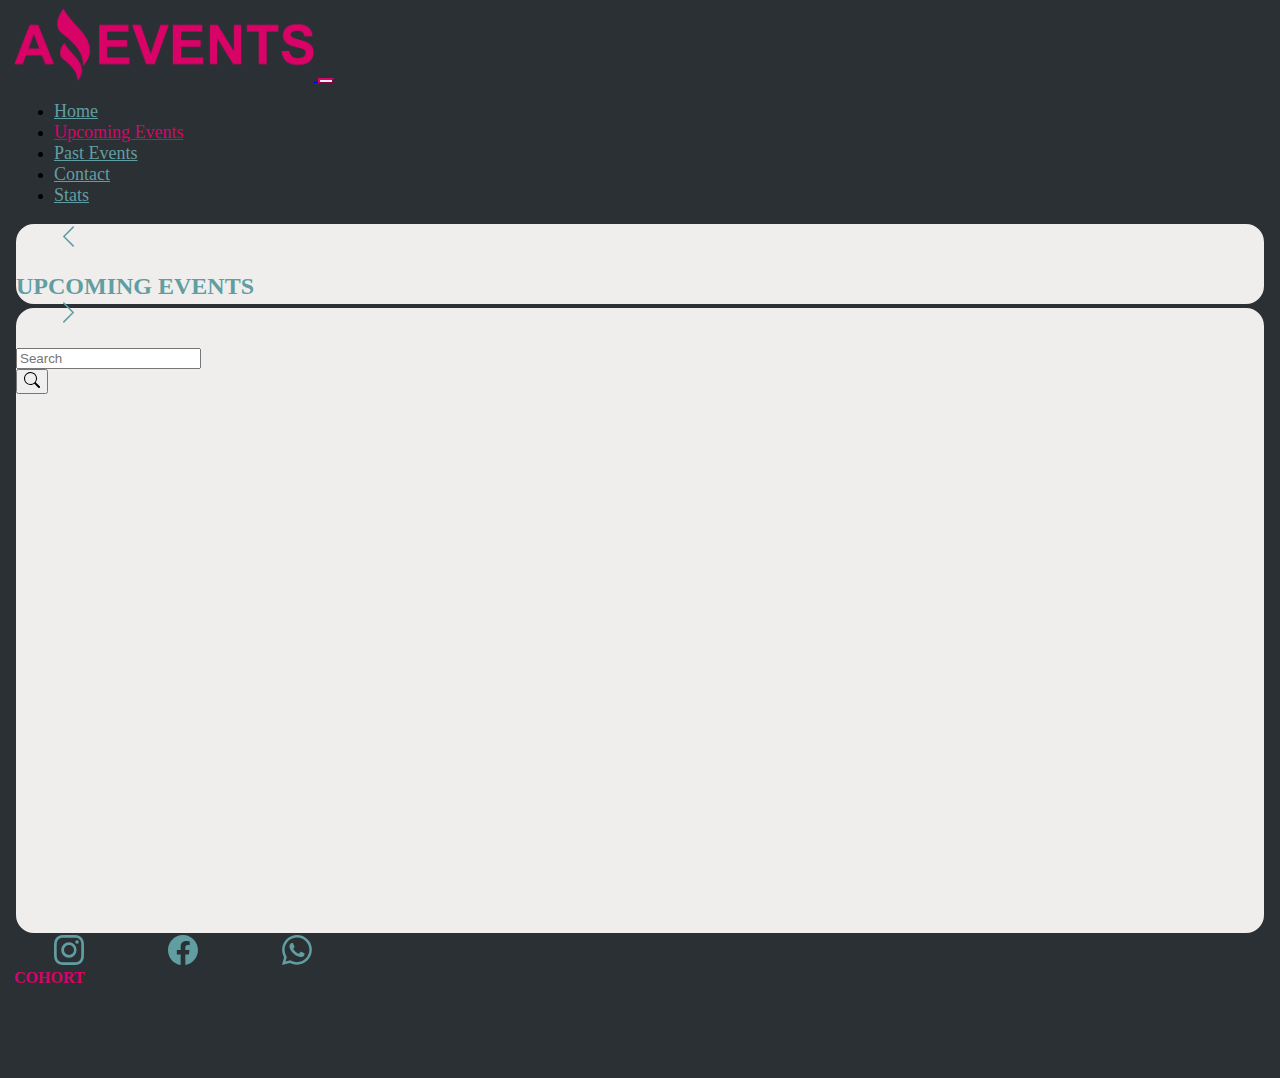
<file: upcomingevents.html>
<!DOCTYPE html>
<html lang="en">
<head>
    <meta charset="UTF-8">
    <meta http-equiv="X-UA-Compatible" content="IE=edge">
    <meta name="viewport" content="width=device-width, initial-scale=1.0">
    <link rel="icon" type="image/x-icon" href="./assets/Logo_favicon.png">

    <link href="https://cdn.jsdelivr.net/npm/bootstrap@5.3.0-alpha1/dist/css/bootstrap.min.css" rel="stylesheet" integrity="sha384-GLhlTQ8iRABdZLl6O3oVMWSktQOp6b7In1Zl3/Jr59b6EGGoI1aFkw7cmDA6j6gD" crossorigin="anonymous">
    <link rel="stylesheet" href="./assets/style.css"> 
    <title>Amazing Events | Upcoming Events</title>
</head>
<body>
    <header>
          <nav class="navbar navbar-expand-lg bg-body-tertiary navbar bg-dark " data-bs-theme="dark">
            <div class="container-fluid">
              <a class="navbar-brand" href="#">
                <img src="./assets/Logo_Amazing_Events.png" alt="logo amazing events" width="300"  class="d-inline-block align-text-top">
              </a>
              <button class="navbar-toggler" type="button" data-bs-toggle="collapse" data-bs-target="#navbarNav" aria-controls="navbarNav" aria-expanded="false" aria-label="Toggle navigation">
                <span class="navbar-toggler-icon"></span>
              </button>
              <div class="collapse navbar-collapse" id="navbarNav">
                <ul class="navbar-nav ms-auto text-end">
                  <li class="nav-item">
                    <a class="nav-link" href="./index.html">Home</a>
                  </li>
                  <li class="nav-item">
                    <a class="nav-link active" aria-current="page" href="#" >Upcoming Events</a>
                  </li>
                  <li class="nav-item">
                    <a class="nav-link" href="./pastevents.html">Past Events</a>
                  </li>
                  <li class="nav-item">
                    <a class="nav-link" href="./contact.html">Contact</a>
                  </li>
                  <li class="nav-item">
                    <a class="nav-link" href="./stats.html">Stats</a>
                  </li>
                </ul>
              </div> 
            </div>
          </nav>
          <div class="banner d-flex justify-content-between  align-items-center">
            <a class="flechas" href="./index.html">
              <svg xmlns="http://www.w3.org/2000/svg" width="25" height="25" fill="currentColor" class="bi bi-chevron-left" viewBox="0 0 16 16">
                <path fill-rule="evenodd" d="M11.354 1.646a.5.5 0 0 1 0 .708L5.707 8l5.647 5.646a.5.5 0 0 1-.708.708l-6-6a.5.5 0 0 1 0-.708l6-6a.5.5 0 0 1 .708 0z"/>
              </svg>
            </a>
              <h2 class="text-center">UPCOMING EVENTS</h2>
            <a class="flechas" href="./pastevents.html">
              <svg xmlns="http://www.w3.org/2000/svg" width="25" height="25" fill="currentColor" class="bi bi-chevron-right" viewBox="0 0 16 16">
                <path fill-rule="evenodd" d="M4.646 1.646a.5.5 0 0 1 .708 0l6 6a.5.5 0 0 1 0 .708l-6 6a.5.5 0 0 1-.708-.708L10.293 8 4.646 2.354a.5.5 0 0 1 0-.708z"/>
              </svg>
            </a>
          </div>  
    </header>
    <main>
      <div class="principal container-fluid">
        <form  class=" d-flex justify-content-center align-items-center flex-wrap" action="#" id="botonSearch">
          <div class="contenedorCheckbox">

          </div>
          
          <div>
            <label for="search" class="visually-hidden"></label>
            <input type="text" class="form-control" id="search" placeholder="Search">
          </div>
          <div>
            <button  type="submit" class="btn btn-primary ms-2" >
              <svg xmlns="http://www.w3.org/2000/svg" width="16" height="16" fill="currentColor" class="bi bi-search" viewBox="0 0 16 16">
                <path d="M11.742 10.344a6.5 6.5 0 1 0-1.397 1.398h-.001c.03.04.062.078.098.115l3.85 3.85a1 1 0 0 0 1.415-1.414l-3.85-3.85a1.007 1.007 0 0 0-.115-.1zM12 6.5a5.5 5.5 0 1 1-11 0 5.5 5.5 0 0 1 11 0z"/>
              </svg>
            </button>
          </div>
        </form>
        <div class=" d-flex justify-content-center flex-wrap eventsCards">
 
        </div>
       
      </div>

    </main>
    <footer class="container-fluid ">
        <div class="row footerrow">
            <div class="col-md-6 col-sm-12 d-flex align-items-center justify-content-center">
                <svg xmlns="http://www.w3.org/2000/svg" width="30" height="30" fill="#609EA2" class="bi bi-instagram" viewBox="0 0 16 16" >
                    <path d="M8 0C5.829 0 5.556.01 4.703.048 3.85.088 3.269.222 2.76.42a3.917 3.917 0 0 0-1.417.923A3.927 3.927 0 0 0 .42 2.76C.222 3.268.087 3.85.048 4.7.01 5.555 0 5.827 0 8.001c0 2.172.01 2.444.048 3.297.04.852.174 1.433.372 1.942.205.526.478.972.923 1.417.444.445.89.719 1.416.923.51.198 1.09.333 1.942.372C5.555 15.99 5.827 16 8 16s2.444-.01 3.298-.048c.851-.04 1.434-.174 1.943-.372a3.916 3.916 0 0 0 1.416-.923c.445-.445.718-.891.923-1.417.197-.509.332-1.09.372-1.942C15.99 10.445 16 10.173 16 8s-.01-2.445-.048-3.299c-.04-.851-.175-1.433-.372-1.941a3.926 3.926 0 0 0-.923-1.417A3.911 3.911 0 0 0 13.24.42c-.51-.198-1.092-.333-1.943-.372C10.443.01 10.172 0 7.998 0h.003zm-.717 1.442h.718c2.136 0 2.389.007 3.232.046.78.035 1.204.166 1.486.275.373.145.64.319.92.599.28.28.453.546.598.92.11.281.24.705.275 1.485.039.843.047 1.096.047 3.231s-.008 2.389-.047 3.232c-.035.78-.166 1.203-.275 1.485a2.47 2.47 0 0 1-.599.919c-.28.28-.546.453-.92.598-.28.11-.704.24-1.485.276-.843.038-1.096.047-3.232.047s-2.39-.009-3.233-.047c-.78-.036-1.203-.166-1.485-.276a2.478 2.478 0 0 1-.92-.598 2.48 2.48 0 0 1-.6-.92c-.109-.281-.24-.705-.275-1.485-.038-.843-.046-1.096-.046-3.233 0-2.136.008-2.388.046-3.231.036-.78.166-1.204.276-1.486.145-.373.319-.64.599-.92.28-.28.546-.453.92-.598.282-.11.705-.24 1.485-.276.738-.034 1.024-.044 2.515-.045v.002zm4.988 1.328a.96.96 0 1 0 0 1.92.96.96 0 0 0 0-1.92zm-4.27 1.122a4.109 4.109 0 1 0 0 8.217 4.109 4.109 0 0 0 0-8.217zm0 1.441a2.667 2.667 0 1 1 0 5.334 2.667 2.667 0 0 1 0-5.334z"/>
                </svg>
                <svg xmlns="http://www.w3.org/2000/svg" width="30" height="30" fill="#609EA2" class="bi bi-facebook" viewBox="0 0 16 16">
                    <path d="M16 8.049c0-4.446-3.582-8.05-8-8.05C3.58 0-.002 3.603-.002 8.05c0 4.017 2.926 7.347 6.75 7.951v-5.625h-2.03V8.05H6.75V6.275c0-2.017 1.195-3.131 3.022-3.131.876 0 1.791.157 1.791.157v1.98h-1.009c-.993 0-1.303.621-1.303 1.258v1.51h2.218l-.354 2.326H9.25V16c3.824-.604 6.75-3.934 6.75-7.951z"/>
                </svg>
                <svg xmlns="http://www.w3.org/2000/svg" width="30" height="30" fill="#609EA2" class="bi bi-whatsapp" viewBox="0 0 16 16">
                    <path d="M13.601 2.326A7.854 7.854 0 0 0 7.994 0C3.627 0 .068 3.558.064 7.926c0 1.399.366 2.76 1.057 3.965L0 16l4.204-1.102a7.933 7.933 0 0 0 3.79.965h.004c4.368 0 7.926-3.558 7.93-7.93A7.898 7.898 0 0 0 13.6 2.326zM7.994 14.521a6.573 6.573 0 0 1-3.356-.92l-.24-.144-2.494.654.666-2.433-.156-.251a6.56 6.56 0 0 1-1.007-3.505c0-3.626 2.957-6.584 6.591-6.584a6.56 6.56 0 0 1 4.66 1.931 6.557 6.557 0 0 1 1.928 4.66c-.004 3.639-2.961 6.592-6.592 6.592zm3.615-4.934c-.197-.099-1.17-.578-1.353-.646-.182-.065-.315-.099-.445.099-.133.197-.513.646-.627.775-.114.133-.232.148-.43.05-.197-.1-.836-.308-1.592-.985-.59-.525-.985-1.175-1.103-1.372-.114-.198-.011-.304.088-.403.087-.088.197-.232.296-.346.1-.114.133-.198.198-.33.065-.134.034-.248-.015-.347-.05-.099-.445-1.076-.612-1.47-.16-.389-.323-.335-.445-.34-.114-.007-.247-.007-.38-.007a.729.729 0 0 0-.529.247c-.182.198-.691.677-.691 1.654 0 .977.71 1.916.81 2.049.098.133 1.394 2.132 3.383 2.992.47.205.84.326 1.129.418.475.152.904.129 1.246.08.38-.058 1.171-.48 1.338-.943.164-.464.164-.86.114-.943-.049-.084-.182-.133-.38-.232z"/>
                </svg>
            </div>
            <div class="col-md-6 col-sm-12 d-flex align-items-center justify-content-center">
                <h4>COHORT</h4>
            </div>
        </div>
       
    </footer>
    

    <script src="./assets/js/data.js"></script>
    <script src="./assets/js/upcomingevents.js"></script>
    <script src="https://cdn.jsdelivr.net/npm/bootstrap@5.3.0-alpha1/dist/js/bootstrap.bundle.min.js" integrity="sha384-w76AqPfDkMBDXo30jS1Sgez6pr3x5MlQ1ZAGC+nuZB+EYdgRZgiwxhTBTkF7CXvN" crossorigin="anonymous"></script>
</body>
</html>
</file>
<file: assets/style.css>
:root{
    --color-primario: #609EA2;
    --color-primario-hover: #3f858a;
    --color-secundario:#d90368;
    --color-terciario: #2b3035;
    --color-cuaternario:#F0EEED;
    
     }


body{
    box-sizing: border-box;
    background-color: var(--color-terciario);
    padding: 0 6px;
}

     /******************** header ***********************/

header{
    background-color:var(--color-terciario);
}     
.nav-link{
    color:var(--color-primario);
    font-size: 18px ;
}

.navbar-nav .nav-link.active, .navbar-nav .show>.nav-link {
    color: var(--color-secundario);
    font-size: 18px ;
}

.navbar-toggler{
    border-color : #d90368;
}

  
.navbar-toggler-icon{
    background-image: url("data:image/svg+xml,%3csvg xmlns='http://www.w3.org/2000/svg' viewBox='0 0 30 30'%3e%3cpath stroke='rgba%28217, 3, 54, 0.75%29' stroke-linecap='round' stroke-miterlimit='10' stroke-width='2' d='M4 7h22M4 15h22M4 23h22'/%3e%3c/svg%3e");
}

.banner{
    height: 80px;
    background-color: var(--color-cuaternario);
    border: 2px solid var(--color-terciario);
    border-radius: 20px;
}


h2{
    color: var(--color-primario);
    margin-bottom: 0px;
}

.flechas{
    color: var(--color-primario);
    margin: 0 40px;
}

.flechas :hover{
    color: var(--color-primario);
}
  /******************** main *************************/
main{
    background-color: var(--color-terciario);

}

.principal{
    background-color: var(--color-cuaternario);
    border: 2px solid var(--color-terciario);   
    border-radius: 20px;
    padding: 20px 0px;
    min-height:calc(85vh - 180px);

}

.btn-primary {
    --bs-btn-color: var(--color-cuaternario);
    --bs-btn-bg: var(--color-primario);
    --bs-btn-border-color: var(--color-primario);
    --bs-btn-hover-color: var(--color-cuaternario);
    --bs-btn-hover-bg:  var(--color-primario-hover);
    --bs-btn-hover-border-color:  var(--color-primario-hover);
    --bs-btn-focus-shadow-rgb: 49,132,253;
    --bs-btn-active-bg: var(--color-secundario);
    --bs-btn-active-border-color: var(--color-secundario);

}

form{
    margin: 20px 0px;
}

.contactform{
    max-width: 500px;
    padding: 0 20px;
}

.form-control:focus {
    color: var(--bs-body-color);
    background-color: var(--bs-form-control-bg);
    border-color: var(--color-primario-hover);
    outline: 0px;
    box-shadow: rgb(63 133 138 / 25%) 0px 0px 0px 0.25rem;
}

.form-check-input:checked {
    background-color: var(--color-primario);
    border-color: var(--color-primario);
}

.form-check-input:focus {
    border-color: var(--color-primario);
    box-shadow: rgb(63 133 138 / 25%) 0px 0px 0px 0.25rem;
}

.card{
    margin: 20px 10px 20px 10px;
}



.card-img-top {
    object-fit:cover;
    width: 100%;
    height:250px;
    
}



.tables {
    padding: 10px 25px;
    }



.tables h3{
    font-size: 20px;
    background-color: #3f858a;
    color: #F0EEED;
    height: 28px;
}

.tables th{
    font-size: 14px;
}

.tables thead tr th {
    width: 20%;
    text-align: center;
}

.tables tbody tr td {
    text-align: center;
}

.cardhorizontal img{
    object-fit: cover;
    height: 300px;
    
}



/*************** footer **************/

footer h4{
    margin: 0;
    color: var(--color-secundario);
}
.footerrow{
    height: 15vh;
    background-color:var(--color-terciario);
}

footer svg{
    margin: 0 40px;
}
</file>
